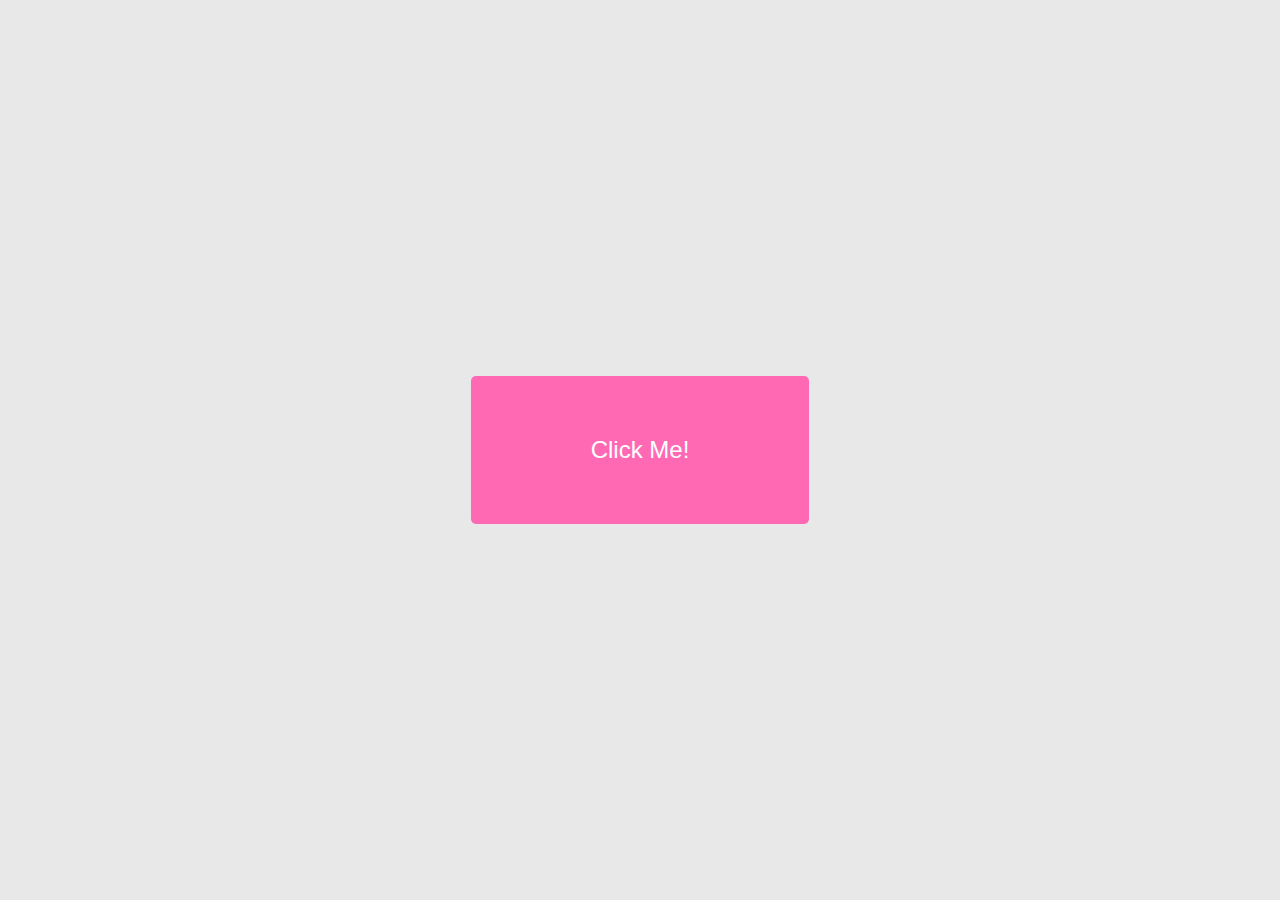
<file: index.html>
<!DOCTYPE html>
<html lang="en">
<head>
    <meta charset="UTF-8">
    <meta name="viewport" content="width=device-width, initial-scale=1.0">
    <title>Click Me!</title>
    <style>
        body {
            display: flex;
            justify-content: center;
            align-items: center;
            height: 100vh;
            margin: 0;
            background-color: #e8e8e8;
        }
        button {
            padding: 60px 120px;
            font-size: 24px;
            color: white;
            background-color: #ff69b4;
            border: none;
            border-radius: 5px;
            cursor: pointer;
            transition: background-color 0.3s;
        }
        button:hover {
            background-color: #ff1493;
        }
    </style>
</head>
<body>
    <a href="happy.html"><button>Click Me!</button></a>
</body>
</html>
</file>
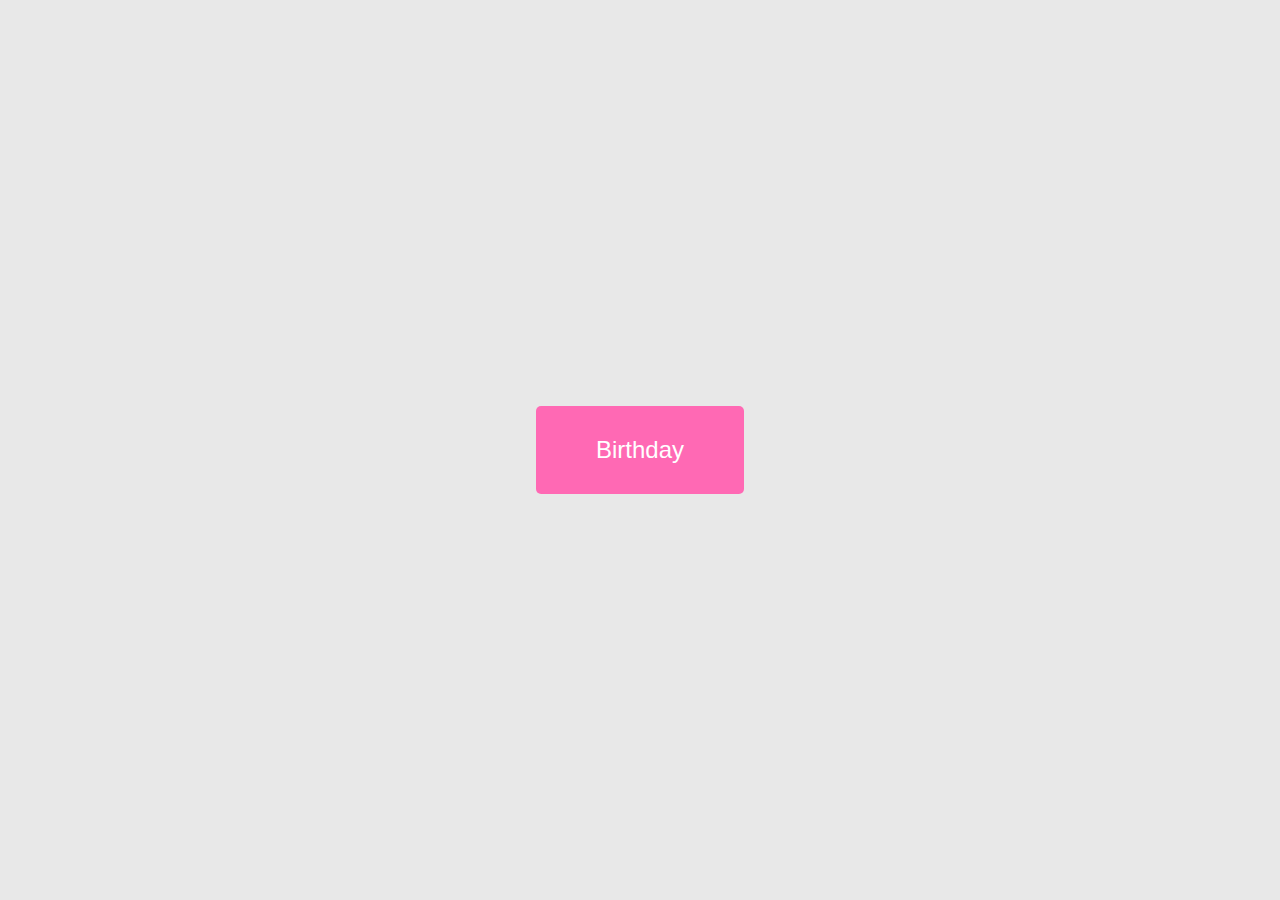
<file: birthday.html>
<!DOCTYPE html>
<html lang="en">
<head>
    <meta charset="UTF-8">
    <meta name="viewport" content="width=device-width, initial-scale=1.0">
    <title>Birthday</title>
    <style>
        body {
            display: flex;
            justify-content: center;
            align-items: center;
            height: 100vh;
            margin: 0;
            background-color: #e8e8e8;
        }
        button {
            padding: 30px 60px;
            font-size: 24px;
            color: white;
            background-color: #ff69b4;
            border: none;
            border-radius: 5px;
            cursor: pointer;
            transition: background-color 0.3s;
        }
        button:hover {
            background-color: #ff1493;
        }
    </style>
</head>
<body>
    <a href="loser.html"><button>Birthday</button></a>
</body>
</html>
</file>
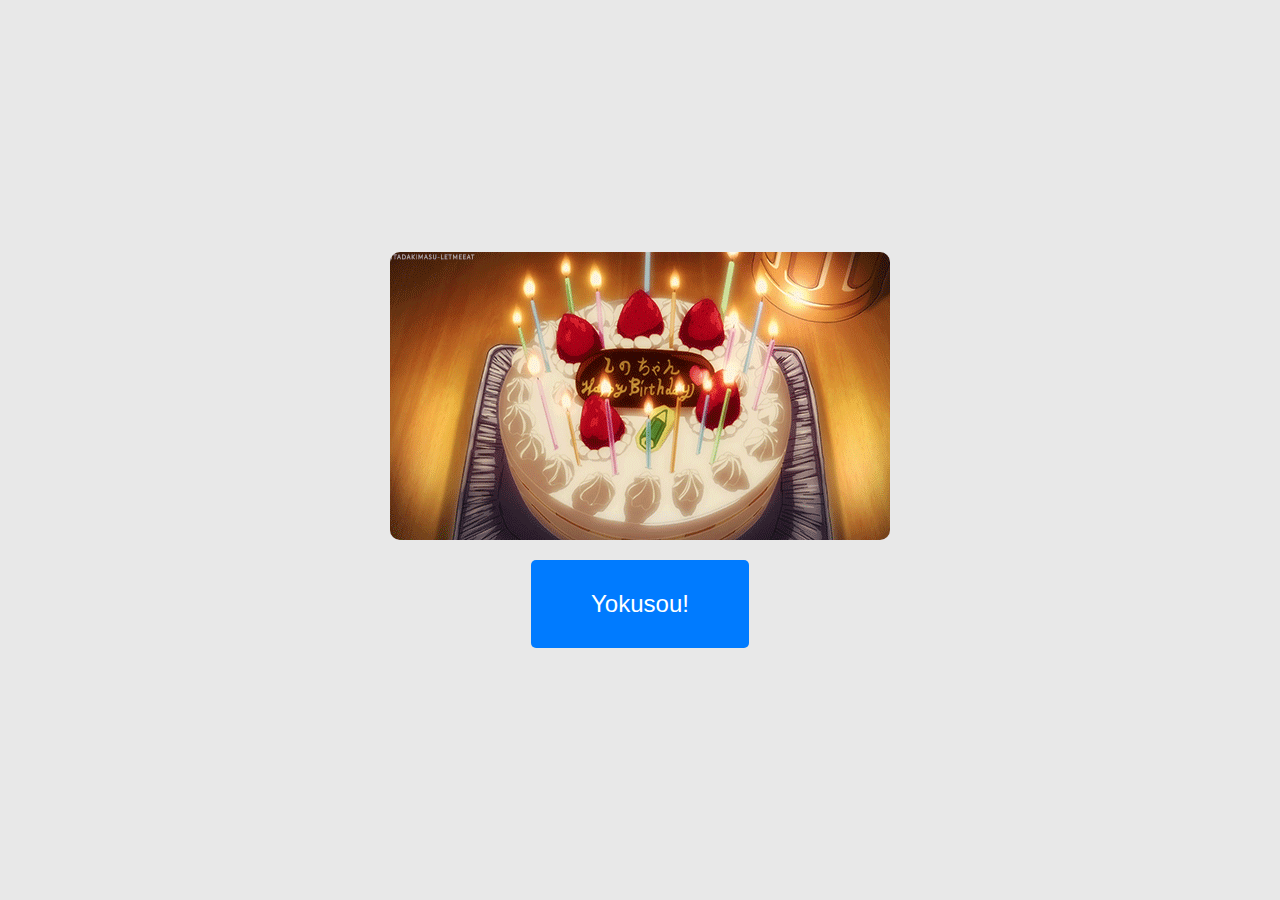
<file: cake.html>
<!DOCTYPE html>
<html lang="en">
<head>
    <meta charset="UTF-8">
    <meta name="viewport" content="width=device-width, initial-scale=1.0">
    <title>Cake</title>
    <style>
        body {
            display: flex;
            flex-direction: column;
            justify-content: center;
            align-items: center;
            height: 100vh;
            margin: 0;
            background-color: #e8e8e8;
            font-family: Arial, sans-serif;
        }
        img {
            max-width: 100%;
            max-height: 80%;
            border-radius: 10px;
        }
        button {
            margin-top: 20px;
            padding: 30px 60px;
            font-size: 24px;
            color: #fff;
            background-color: #007bff;
            border: none;
            border-radius: 5px;
            cursor: pointer;
        }
        button:hover {
            background-color: #0056b3;
        }
    </style>
</head>
<body>
    <img src="cake.gif" alt="Centered GIF">
    <a href="https://www.youtube.com/watch?v=7bzneKcYb9w"><button>Yokusou!</button></a>
</body>
</html>
</file>
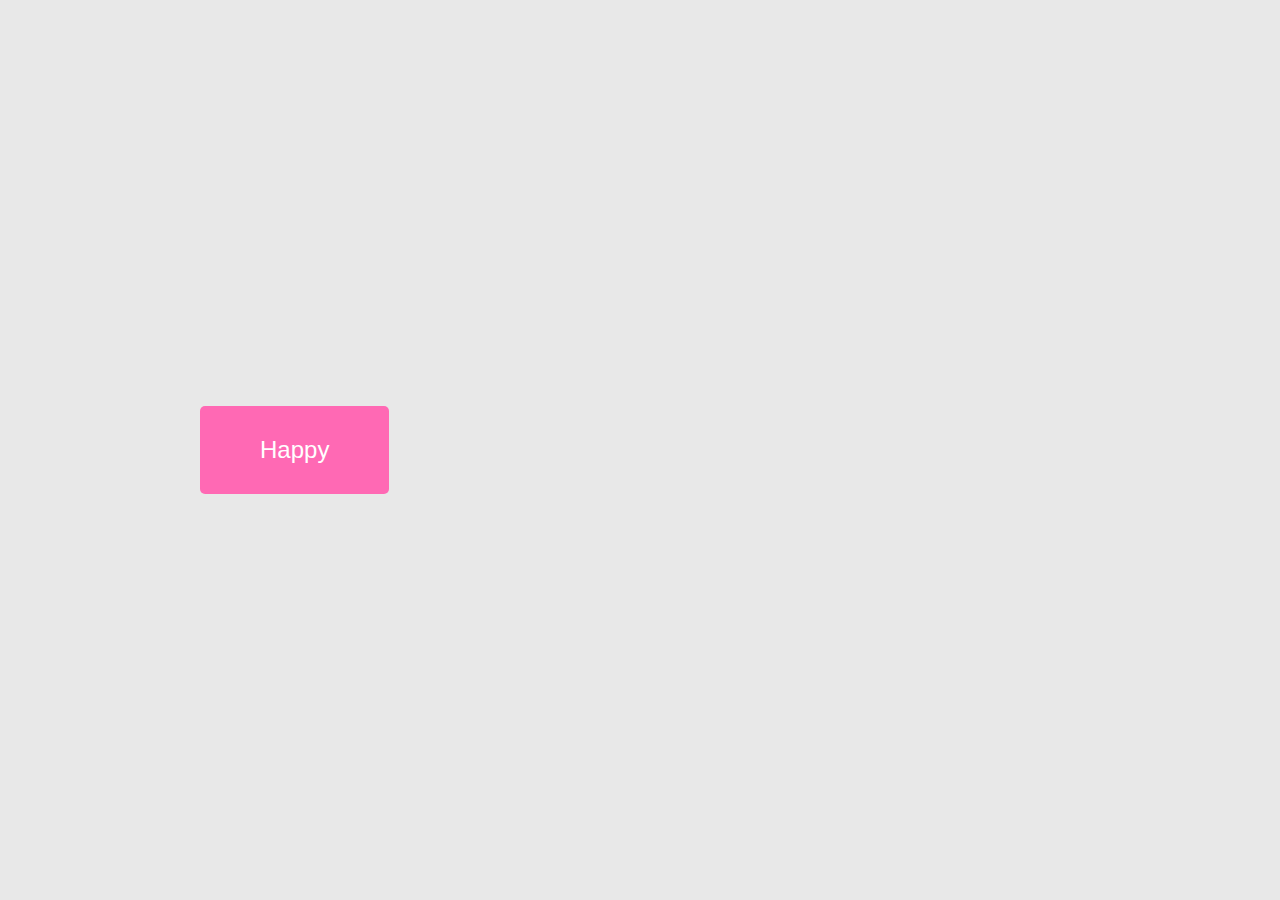
<file: happy.html>
<!DOCTYPE html>
<html lang="en">
<head>
    <meta charset="UTF-8">
    <meta name="viewport" content="width=device-width, initial-scale=1.0">
    <title>Happy</title>
    <style>
        body {
            display: flex;
            justify-content: flex-start;
            align-items: center;
            height: 100vh;
            margin: 0;
            background-color: #e8e8e8;
            padding-left: 200px; /* Add padding to the left */
        }
        button {
            padding: 30px 60px;
            font-size: 24px;
            color: white;
            background-color: #ff69b4;
            border: none;
            border-radius: 5px;
            cursor: pointer;
            transition: background-color 0.3s;
        }
        button:hover {
            background-color: #ff1493;
        }
    </style>
</head>
<body>
    <a href="birthday.html"><button>Happy</button></a>
</body>
</html>
</file>
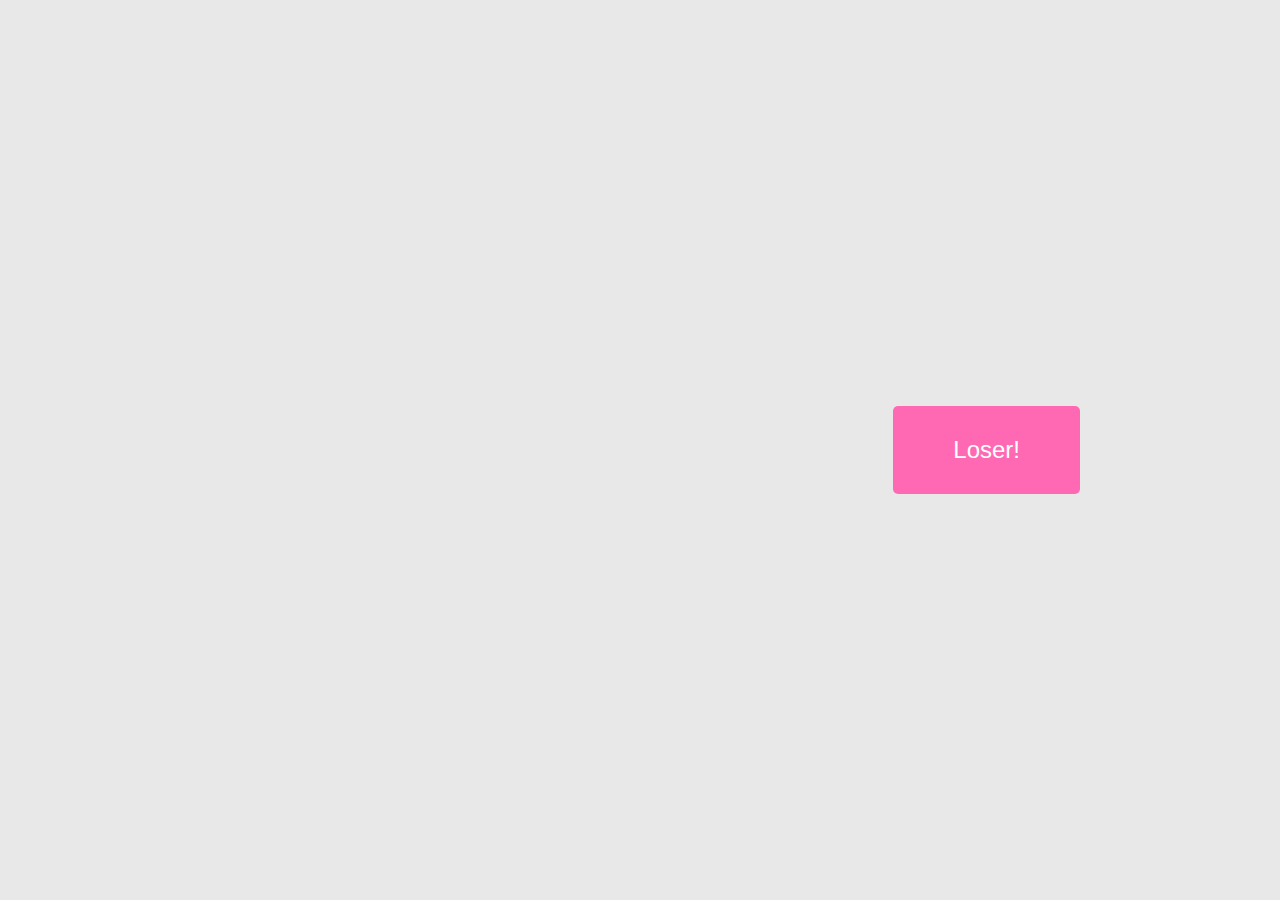
<file: loser.html>
<!DOCTYPE html>
<html lang="en">
<head>
    <meta charset="UTF-8">
    <meta name="viewport" content="width=device-width, initial-scale=1.0">
    <title>Loser</title>
    <style>
        body {
            display: flex;
            justify-content: flex-end;
            align-items: center;
            height: 100vh;
            margin: 0;
            background-color: #e8e8e8;
            padding-right: 200px; /* Add padding to the left */
        }
        button {
            padding: 30px 60px;
            font-size: 24px;
            color: white;
            background-color: #ff69b4;
            border: none;
            border-radius: 5px;
            cursor: pointer;
            transition: background-color 0.3s;
        }
        button:hover {
            background-color: #ff1493;
        }
    </style>
</head>
<body>
    <a href="cake.html"><button>Loser!</button></a>
</body>
</html>
</file>
